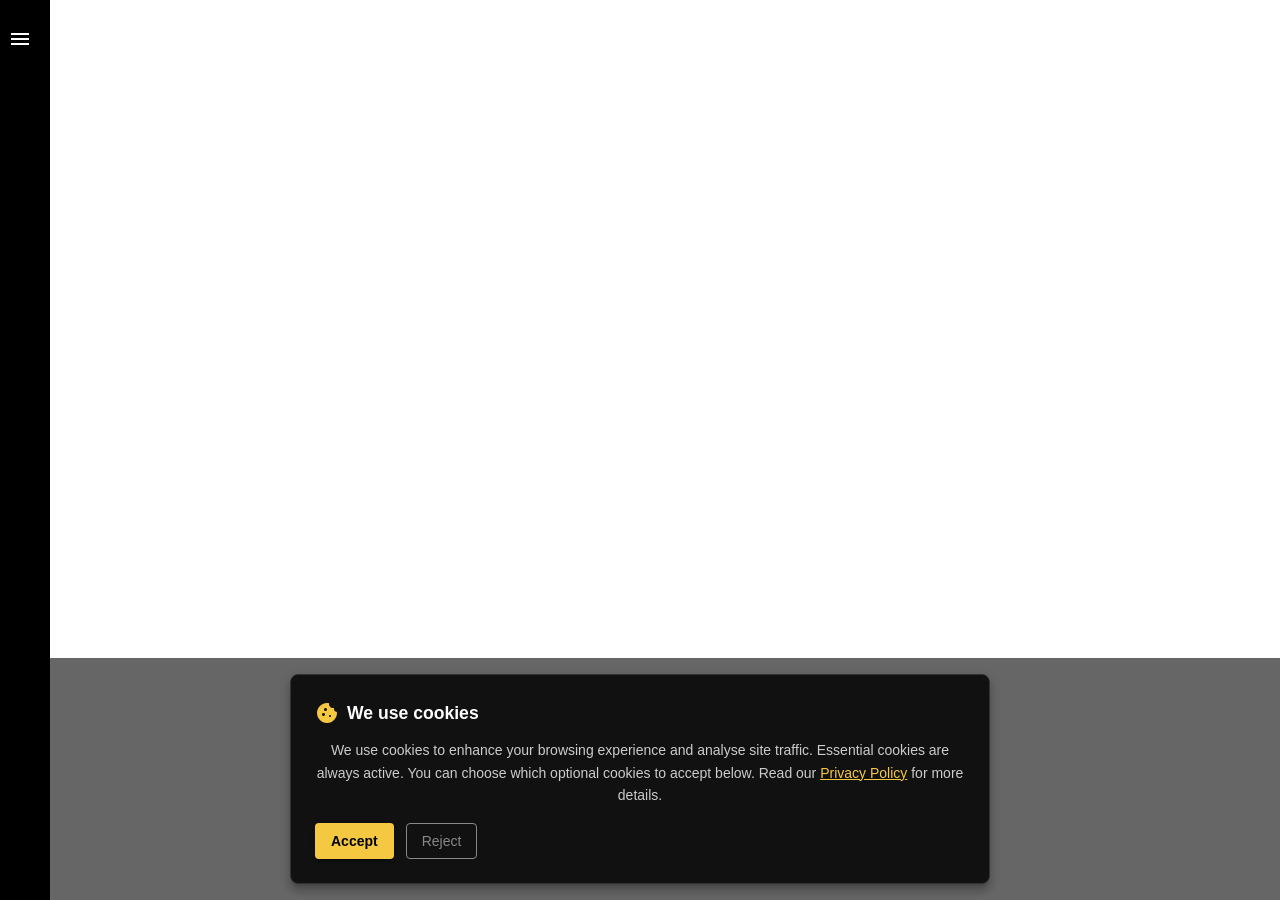
<file: index.html>
<!doctype html><html lang="en"><head><meta charset="utf-8"/><link rel="icon" href="/favicon.ico"/><meta name="viewport" content="width=device-width,initial-scale=1"/><meta name="theme-color" content="#000000"/><title>Witness-Films | Premier Music Video Production Company</title><meta name="title" content="Witness-Films | Premier Music Video Production Company"/><meta name="description" content="Witness-Films: Transform Musical Visions into Visual Stories. Premier music video production company creating stunning visuals for artists worldwide. Professional cinematography, creative direction, and post-production services."/><meta name="keywords" content="music video production, music videos, film production, cinematography, video editing, creative direction, music industry, visual storytelling, professional videography, post-production"/><meta name="author" content="Witness-Films"/><meta name="robots" content="index, follow"/><link rel="canonical" href="https://witness-films.com/"/><meta property="og:type" content="website"/><meta property="og:url" content="https://witness-films.com/"/><meta property="og:title" content="Witness-Films | Premier Music Video Production Company"/><meta property="og:description" content="Transform Musical Visions into Visual Stories. Premier music video production company creating stunning visuals for artists worldwide."/><meta property="og:image" content="https://witness-films.com/logo.jpg"/><meta property="og:site_name" content="Witness-Films"/><meta property="twitter:card" content="summary_large_image"/><meta property="twitter:url" content="https://witness-films.com/"/><meta property="twitter:title" content="Witness-Films | Premier Music Video Production Company"/><meta property="twitter:description" content="Transform Musical Visions into Visual Stories. Premier music video production company creating stunning visuals for artists worldwide."/><meta property="twitter:image" content="https://witness-films.com/logo.jpg"/><meta name="language" content="English"/><meta name="geo.region" content="IN"/><meta name="geo.placename" content="India"/><meta name="application-name" content="Witness-Films"/><meta name="msapplication-TileColor" content="#000000"/><meta name="msapplication-config" content="/browserconfig.xml"/><link rel="apple-touch-icon" href="/logo192.png"/><link rel="manifest" href="/manifest.json"/><script type="text/javascript">!function(n){if("/"===n.search[1]){var a=n.search.slice(1).split("&").map((function(n){return n.replace(/~and~/g,"&")})).join("?");window.history.replaceState(null,null,n.pathname.slice(0,-1)+a+n.hash)}}(window.location)</script><script defer="defer" src="/static/js/main.8653bd7d.js"></script><link href="/static/css/main.f75abd71.css" rel="stylesheet"></head><body><noscript>You need to enable JavaScript to run this app.</noscript><div id="root"></div></body></html>
</file>
<file: static/css/main.f75abd71.css>
body{-webkit-font-smoothing:antialiased;-moz-osx-font-smoothing:grayscale;font-family:-apple-system,BlinkMacSystemFont,Segoe UI,Roboto,Oxygen,Ubuntu,Cantarell,Fira Sans,Droid Sans,Helvetica Neue,sans-serif;margin:0;overflow-x:hidden}code{font-family:source-code-pro,Menlo,Monaco,Consolas,Courier New,monospace}*{box-sizing:border-box}html{font-size:16px}@media (max-width:768px){html{font-size:14px}.MuiTypography-h1{font-size:2.5rem!important}.MuiTypography-h2{font-size:2rem!important}.MuiTypography-h3{font-size:1.75rem!important}.MuiTypography-h4{font-size:1.5rem!important}.MuiTypography-h5{font-size:1.25rem!important}.MuiTypography-h6{font-size:1.1rem!important}}@media (max-width:480px){html{font-size:13px}.MuiTypography-h1{font-size:2rem!important}.MuiTypography-h2{font-size:1.75rem!important}.MuiTypography-h3{font-size:1.5rem!important}.MuiTypography-h4{font-size:1.25rem!important}}@media (max-width:768px){.MuiContainer-root{padding-left:16px!important;padding-right:16px!important}.MuiGrid-container{margin-left:-8px!important;margin-top:-8px!important;width:calc(100% + 8px)!important}.MuiGrid-item{padding-left:8px!important;padding-top:8px!important}}img{height:auto;max-width:100%}@media (max-width:768px){.MuiButton-root{font-size:.9rem!important;padding:12px 24px!important}}.App{overflow-x:hidden;text-align:center}.App-logo{height:40vmin;pointer-events:none}@media (prefers-reduced-motion:no-preference){.App-logo{animation:App-logo-spin 20s linear infinite}}.App-header{align-items:center;background-color:#282c34;color:#fff;display:flex;flex-direction:column;font-size:calc(10px + 2vmin);justify-content:center;min-height:100vh}.App-link{color:#61dafb}@keyframes App-logo-spin{0%{transform:rotate(0deg)}to{transform:rotate(1turn)}}@media (max-width:768px){.App{padding-left:0}.App>*{position:relative;z-index:1}}@media (max-width:480px){.App-header{font-size:calc(8px + 2vmin)}}
/*# sourceMappingURL=main.f75abd71.css.map*/
</file>
